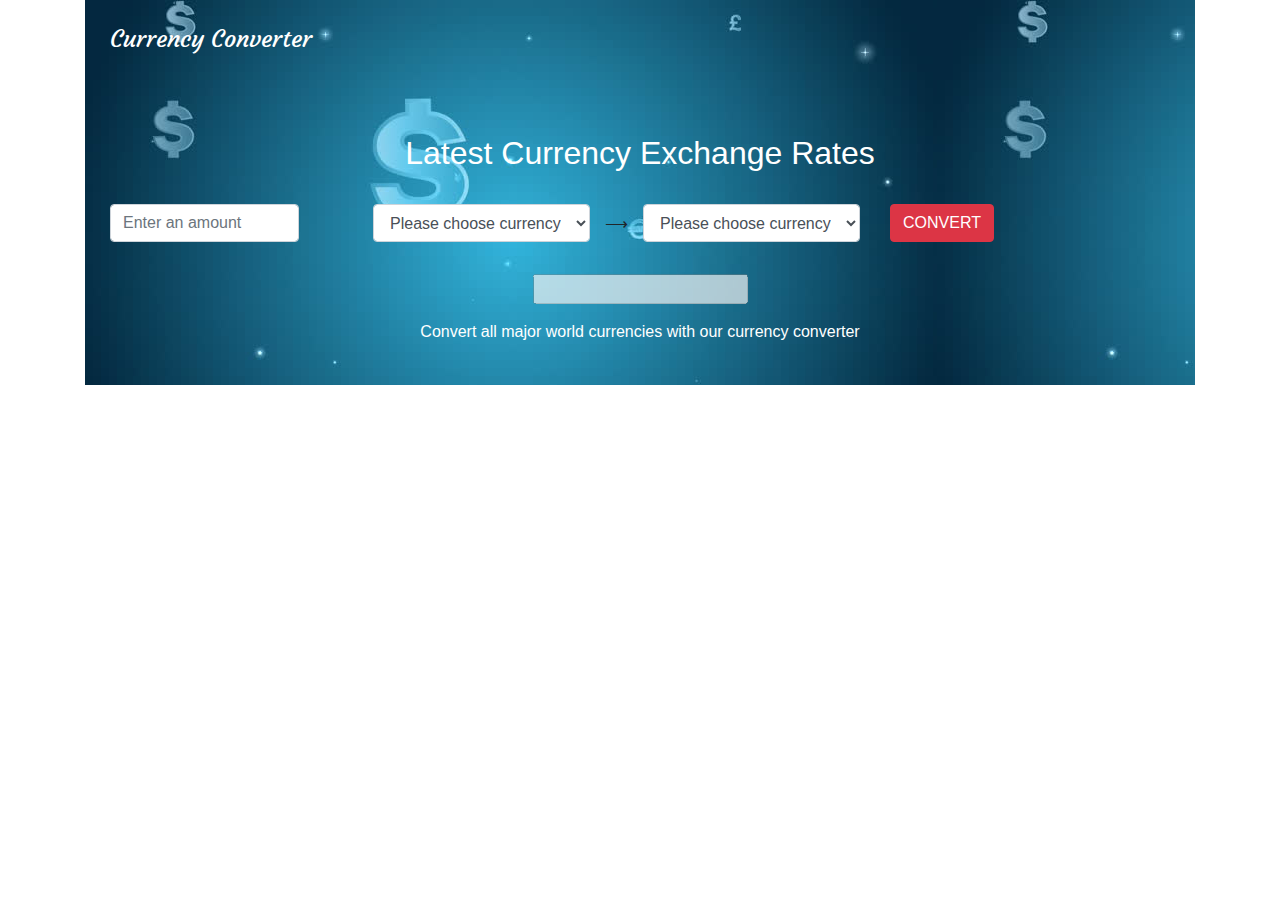
<file: index.html>
<!DOCTYPE html>
<html lang="en">
<head>
  <meta charset="UTF-8">
  <meta name="viewport" content="width=device-width, initial-scale=1.0">
  <meta http-equiv="X-UA-Compatible" content="ie=edge">
  <title>Currency Converter</title>
  <link rel="stylesheet" href="https://stackpath.bootstrapcdn.com/bootstrap/4.1.0/css/bootstrap.min.css">
  <link href="https://fonts.googleapis.com/css?family=Courgette" rel="stylesheet">
  <link rel="stylesheet" href="styles.css">
</head>
<body>
  <div class="container">
    <div class="main-div">
      <div class="row">
        <div class="col-md-12">
          <h4 class="heading-text1">Currency Converter</h4>
          <h2 class="text-center heading-text2">Latest Currency Exchange Rates</h2>
        </div>
      </div>
      <div class="form-group row">
        <div class="form-group">
          <div class="col-md-10">
            <input type="text" class="form-control" placeholder="Enter an amount" id="currAmt">
          </div>
        </div>
        <div class="form-group">
          <div class="col-md-12">
            <!-- <label for="">From</label> -->
            <select class="form-control" id="select1">
              <option value="none">Please choose currency</option>
            </select>
          </div>
        </div>
        <span class="arrow">
            ⟶
        </span>
        <div class="form-group">
          <div class="col-md-12">
                <!-- <label for="">To</label> -->
                <select class="form-control" id="select2">
                  <option value="none">Please choose currency</option>
                </select>
          </div>
        </div>
        <div class="form-group">
          <div class="col-md-2">
            <button type="button" class="btn btn-danger" id = "convert">CONVERT</button>
          </div>
          
        </div>
      </div>
              <div class="text-center form-group">
                    <input type="text" disabled id="currencyValue">
                  </div>
      <p>Convert all major world currencies with our currency converter</p>
    </div>
  </div>

  <!-- <script src="IndexedDB.js"></script> -->
  <script src="https://code.jquery.com/jquery-3.3.1.slim.min.js"></script>
  <!-- <script src="https://cdnjs.cloudflare.com/ajax/libs/popper.js/1.14.0/umd/popper.min.js"></script> -->
  <script src="https://stackpath.bootstrapcdn.com/bootstrap/4.1.0/js/bootstrap.min.js"></script>
  <script src="app.js"></script>
  
  <script type="text/javascript">
      if('serviceWorker' in navigator){
          navigator.serviceWorker.register('./worker.js')
          .then((registration) => {
      console.log('Service Worker registration completed ')
    }, (err) => {
      console.log('Service Worker registration failed', err)
    })
} else {
  console.log('Service Workers not supported')
      }
  </script>
</body>
</html>
</file>
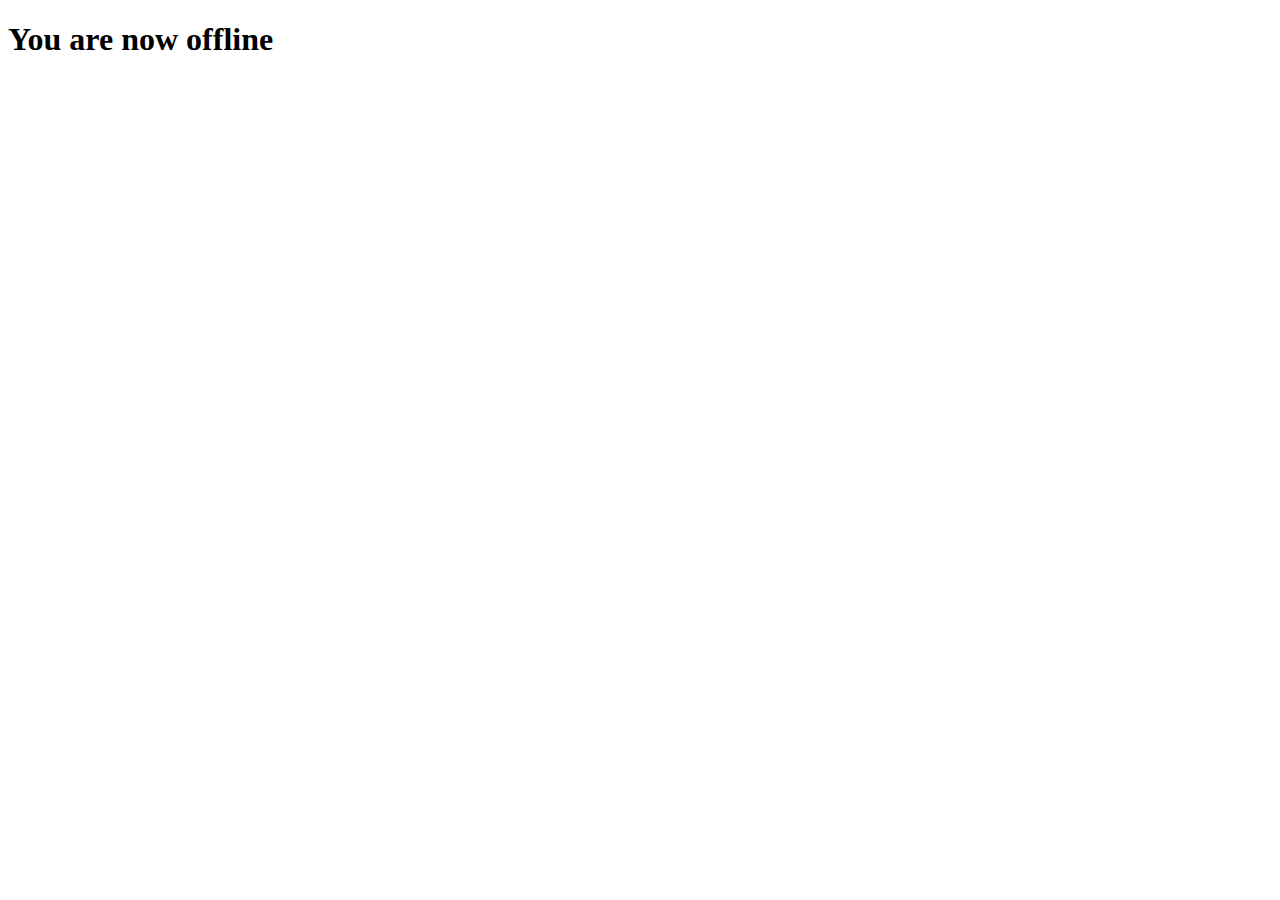
<file: offline.html>
<!DOCTYPE html>
<html lang="en">
<head>
  <meta charset="UTF-8">
  <meta name="viewport" content="width=device-width, initial-scale=1.0">
  <meta http-equiv="X-UA-Compatible" content="ie=edge">
  <title>Offline mode</title>
</head>
<body>
  <h1>You are now offline</h1>
</body>
</html>
</file>
<file: styles.css>
* {
  box-sizing: border-box;
}

html {
  font-family: 'helvetica neue', helvetica, arial, sans-serif;
}

p {
  text-align: center;
  color: white;
}

.heading-text1 {
  color: white;
  margin-bottom: 5rem;
  font-family: 'Courgette', cursive;
}

.heading-text2 {
  color: white;
  margin-bottom: 2rem;
}

.main-div {
  background-image:url("bkground.jpg");
  padding: 25px;
  margin: auto;
}

.arrow {
line-height: 40px;
}
</file>
